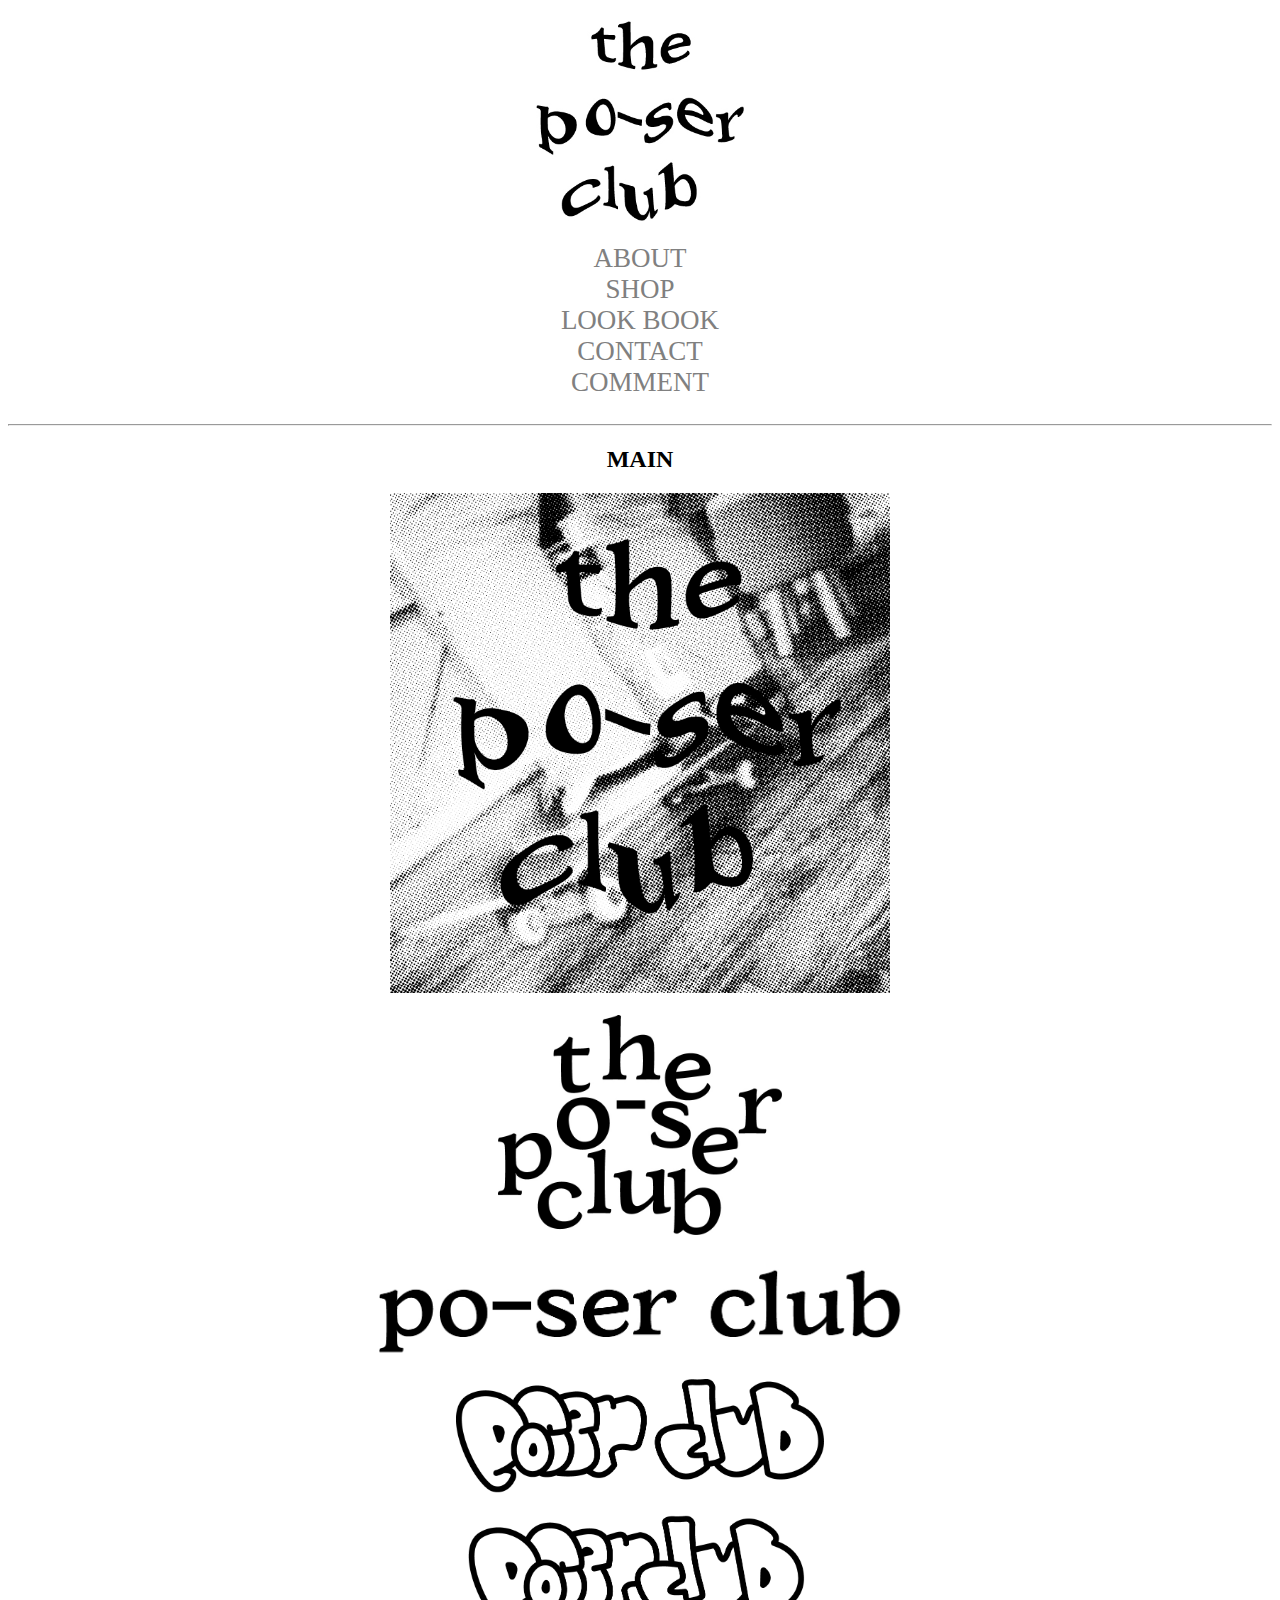
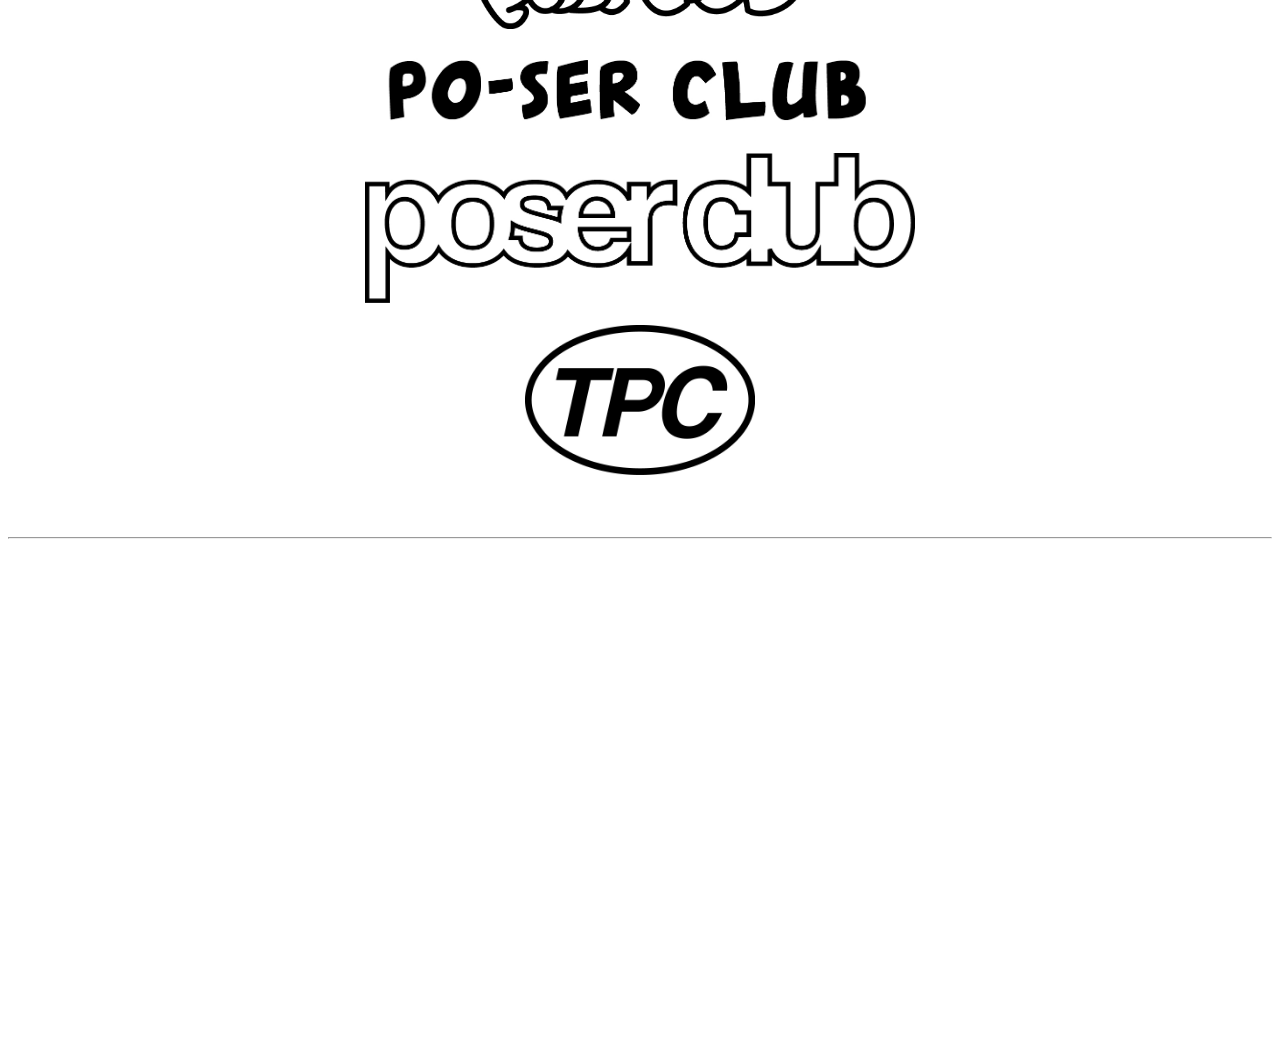
<file: index.html>
<!doctype html>
<html>

<head>
  <title>POSERCLUB_BUSAN</title>
  <meta charset="utf-8">

  <style>
   a {
     color:black;
     text-decoration: none;
   }
    .saw {
       color:grey;
    }

    ul {
      font-size: 27px;
      list-style-type: none;
      text-align: center;
      list-style:none;margin:0;padding:0;
    }

    h2 {
      text-align: center;
    }

    img {
  display: block;
  margin-left: auto;
  margin-right: auto;
    }
    .youtubeWrap {
   			position: relative;
   			overflow: hidden;
   			width : 50%;
   			height : 0;
   			padding-bottom: 28.174%;
   			 margin : 0 auto;

   		}

          @media (max-width: 800px) { /* 밑에서 설명한다. */
   		.youtubeWrap {
   				width : 100%;
   				padding-bottom: 56.25%;
   			}
   		}
         .youtubeWrap iframe {
   			position: absolute;
   			top: 0;
   			left: 0;
   			width: 100%;
   			height: 100%;
   		}

  </style>


    <!-- Global site tag (gtag.js) - Google Analytics -->
  <script async src="https://www.googletagmanager.com/gtag/js?id=G-S7CLXZ8DVG"></script>
  <script>
    window.dataLayer = window.dataLayer || [];
    function gtag(){dataLayer.push(arguments);}
    gtag('js', new Date());

    gtag('config', 'G-S7CLXZ8DVG');
  </script>
</head>

<body>

  <h1>
    <a href="index.html"><img src="logo.jpg" height= 200></a>
  </h1>

  <ul>
    <li><a href="1.html" class="saw">ABOUT</a></li>
    <li><a href="2.html" class="saw">SHOP</a></li>
    <li><a href="3.html" class="saw">LOOK BOOK</a></li>
    <li><a href="4.html" class="saw">CONTACT</a></li>
    <li><a href="5.html" class="saw">COMMENT</a></li>
  </ul><br>
  <hr>

  <h2>MAIN</h2>
<h3>
     <a><img src="포져클럽.jpg" height=500></a><br>
     <a><img src="logo2.jpg" height=220></a><br>
     <a><img src="logo3.jpg" height=100></a><br>
     <a><img src="logo4.jpg" height=250></a><br>
     <a><img src="logo5.jpg" height=80></a><br>
     <a><img src="logo6.jpg" height=150></a><br>
     <a><img src="logo7.jpg" height=150></a>
</h3></br></br>
     <hr>
     <br>
     <div  class="youtubeWrap">
      <iframe width="560" height="315" src="https://www.youtube.com/embed/tsaN8hywtKM"
       frameborder="0" allow="accelerometer; autoplay; clipboard-write; encrypted-media; gyroscope; picture-in-picture"
        allowfullscreen></iframe>
      </div></br></br></br></br></br></br>

</body>
</file>
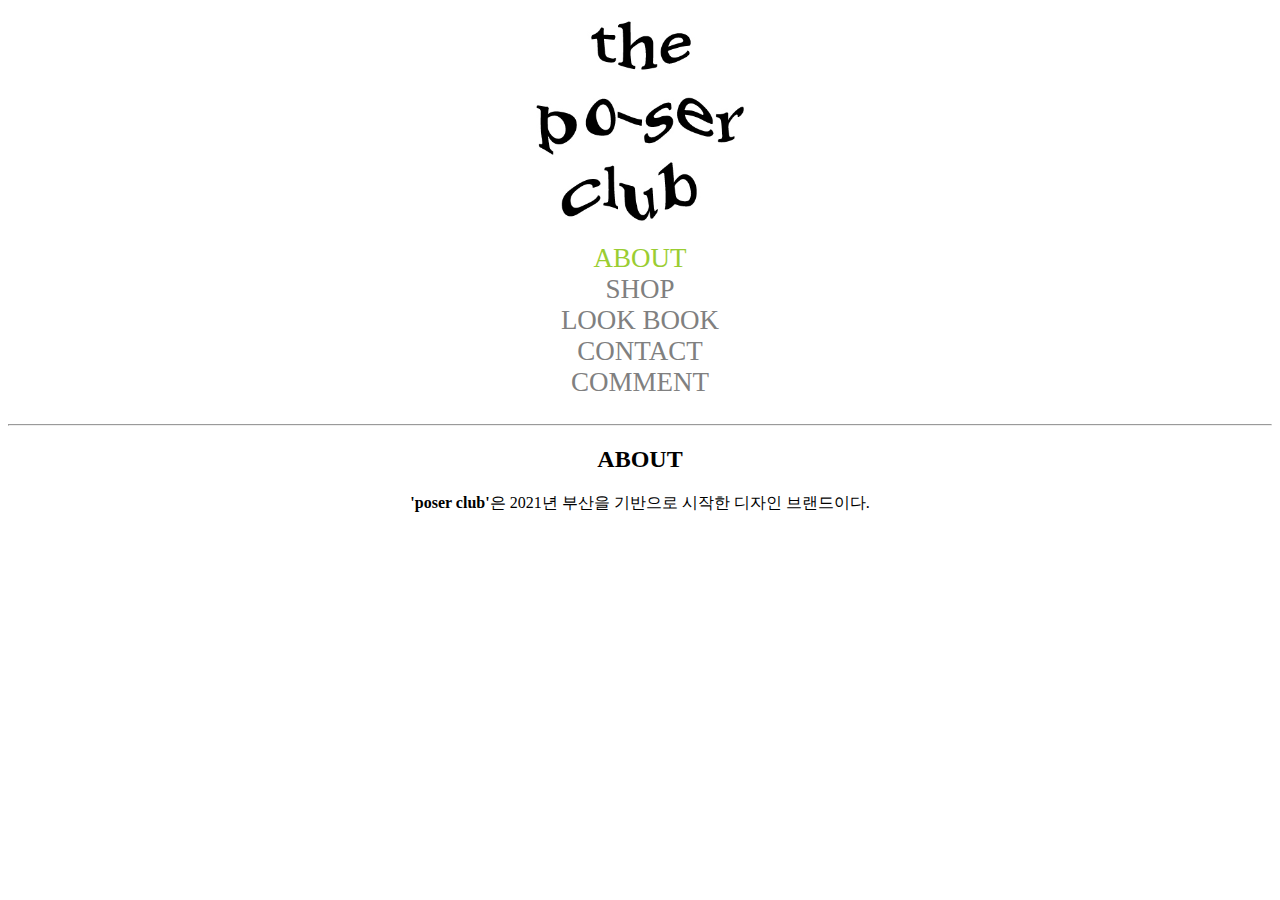
<file: 1.html>
<!doctype html>
<html>
<head>
  <title>POSERCLUB_BUSAN</title>
  <meta charset="utf-8">

  <style>
   a {
     color:black;
     text-decoration: none;
   }
   ul {
     font-size: 27px;
     list-style-type: none;
     text-align: center;
     list-style:none;margin:0;padding:0;
   }
   h2,p {
        text-align: center;
   }
/* 페이지 기본적으로는 회색 내가 보는거는 연두색 */
  .saw {
    color:grey;
  }
  #active {
    color:yellowgreen;
  }
  img {
    display: block;
    margin-left: auto;
    margin-right: auto;
  }
  </style>

  <!-- Global site tag (gtag.js) - Google Analytics -->
<script async src="https://www.googletagmanager.com/gtag/js?id=G-S7CLXZ8DVG"></script>
<script>
 window.dataLayer = window.dataLayer || [];
 function gtag(){dataLayer.push(arguments);}
 gtag('js', new Date());

 gtag('config', 'G-S7CLXZ8DVG');
</script>
</head>

<body>
  <h1><a href="index.html"><img src="logo.jpg" height= 200></a></h1>
  <ul>
    <li><a href="1.html" class="saw" id="active">ABOUT</a></li>
    <li><a href="2.html" class="saw">SHOP</a></li>
    <li><a href="3.html" class="saw">LOOK BOOK</a></li>
    <li><a href="4.html" class="saw">CONTACT</a></li>
    <li><a href="5.html" class="saw">COMMENT</a></li>
  </ul><br>
    <hr>
    <h2>ABOUT</h2>
      <p><strong><a href="index.html" style="font-family:gothic; ">'poser club'</a></strong>은 2021년 부산을 기반으로 시작한 디자인
        브랜드이다.</p></body>
</file>
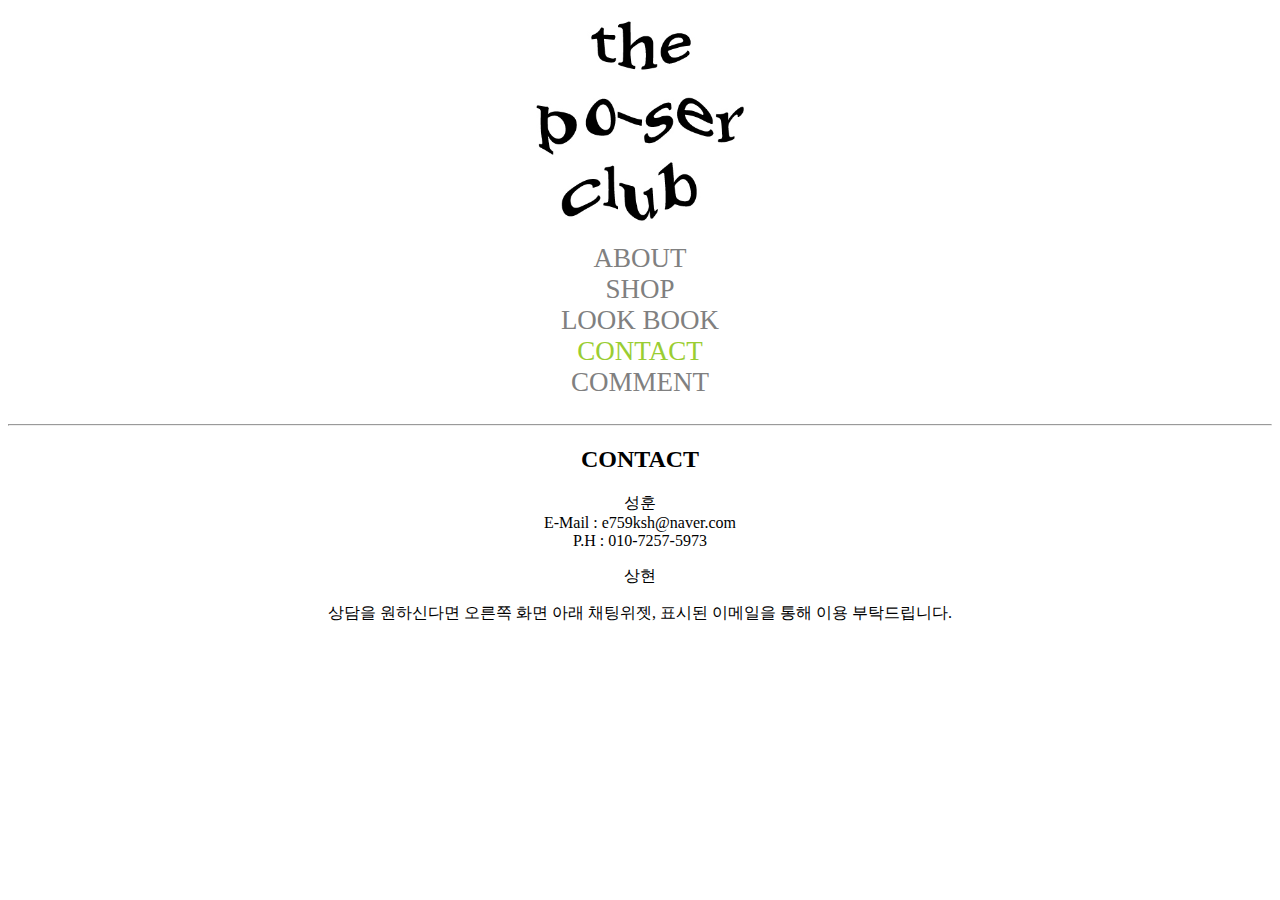
<file: 4.html>
<!doctype html>
<html>
<head>
  <title>POSERCLUB_BUSAN</title>
  <meta charset="utf-8">

  <style>
   a {
     color:black;
     text-decoration: none;
   }
   ul {
     font-size: 27px;
     list-style-type: none;
     text-align: center;
     list-style:none;margin:0;padding:0;}
  .saw {
    color:grey;
  }

  #active {
    color:yellowgreen;
  }

  img {
    display: block;
    margin-left: auto;
    margin-right: auto;
  }
  h2, p {
    text-align: center
  }
  </style>

    <!-- Global site tag (gtag.js) - Google Analytics -->
  <script async src="https://www.googletagmanager.com/gtag/js?id=G-S7CLXZ8DVG"></script>
  <script>
    window.dataLayer = window.dataLayer || [];
    function gtag(){dataLayer.push(arguments);}
    gtag('js', new Date());

    gtag('config', 'G-S7CLXZ8DVG');
  </script>
</head>

<body>
  <h1><a href="index.html"><img src="logo.jpg" height= 200
    ></a></h1>
    <ul>
      <li><a href="1.html"class="saw">ABOUT</a></li>
      <li><a href="2.html"class="saw">SHOP</a></li>
      <li><a href="3.html"class="saw">LOOK BOOK</a></li>
      <li><a href="4.html"class="saw" id="active">CONTACT</a></li>
      <li><a href="5.html"class="saw">COMMENT</a></li>
    </ul><br>
    <hr>

 <h2>CONTACT</h2>
    <p> 성훈<br>
    E-Mail : e759ksh@naver.com<br>
    P.H : 010-7257-5973</p>
    <p> 상현
    </p>
    <p>
  상담을 원하신다면 오른쪽 화면 아래 채팅위젯, 표시된 이메일을 통해 이용 부탁드립니다.
    </p>
    <p>
        <!--Start of Tawk.to Script-->
    <script type="text/javascript">
    var Tawk_API=Tawk_API||{}, Tawk_LoadStart=new Date();
    (function(){
    var s1=document.createElement("script"),s0=document.getElementsByTagName("script")[0];
    s1.async=true;
    s1.src='https://embed.tawk.to/6012407ca9a34e36b9712f0d/1et3knqnb';
    s1.charset='UTF-8';
    s1.setAttribute('crossorigin','*');
    s0.parentNode.insertBefore(s1,s0);
    })();
    </script>
    <!--End of Tawk.to Script-->
  </p>
</body>
</file>
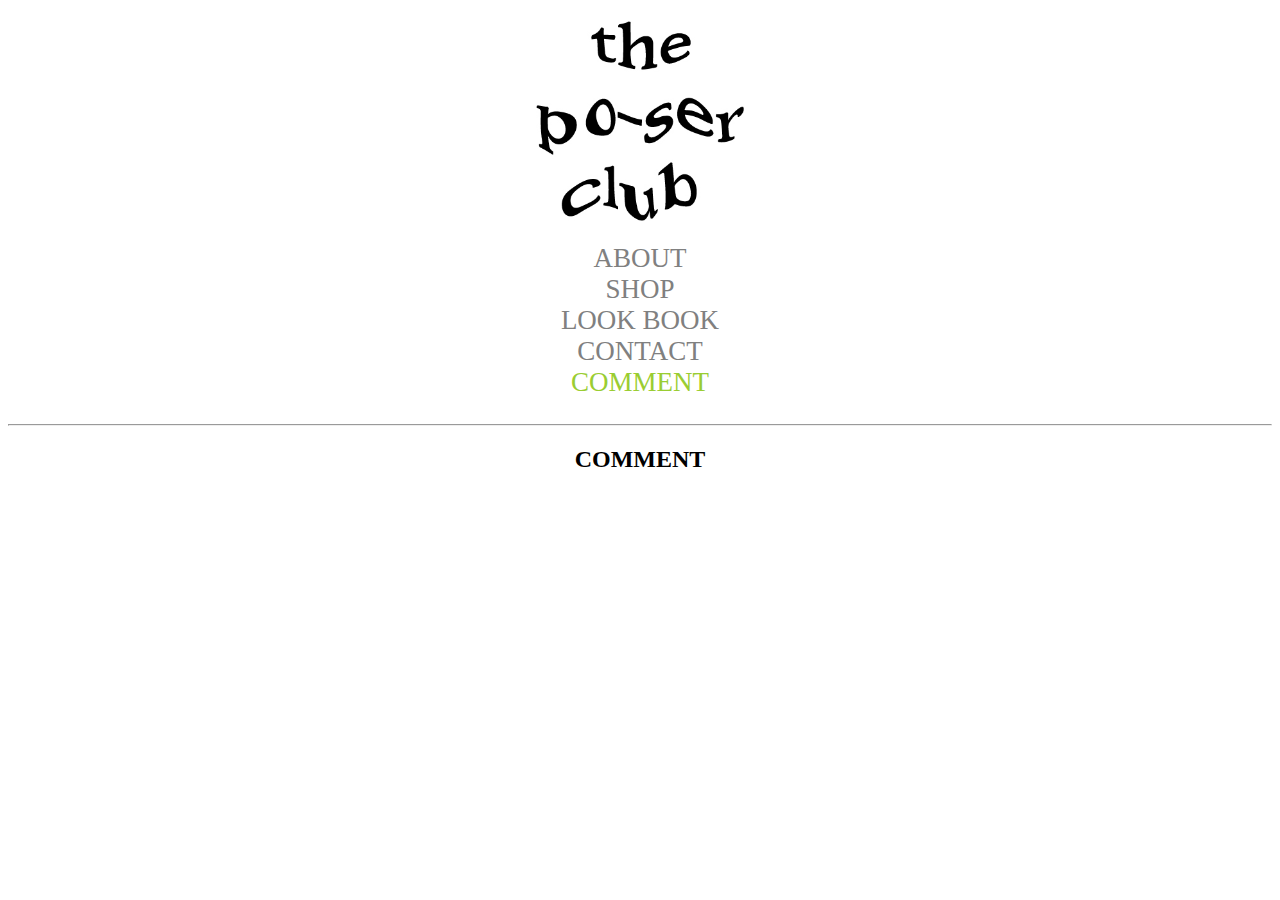
<file: 5.html>
<!doctype html>
<html>
<head>
  <title>POSERCLUB_BUSAN</title>
  <meta charset="utf-8">

  <style>
   a {
     color:black;
     text-decoration: none;
   }
   ul {
     font-size: 27px;
     list-style-type: none;
     text-align: center;
     list-style:none;margin:0;padding:0;
   }
    .saw {
      color:grey;
    }
    #active {
      color:yellowgreen;
    }
    img {
      display: block;
      margin-left: auto;
      margin-right: auto;
    }
    h2 {
      text-align: center;
    }
 </style>


  <!-- Global site tag (gtag.js) - Google Analytics -->
<script async src="https://www.googletagmanager.com/gtag/js?id=G-S7CLXZ8DVG"></script>
<script>
  window.dataLayer = window.dataLayer || [];
  function gtag(){dataLayer.push(arguments);}
  gtag('js', new Date());

  gtag('config', 'G-S7CLXZ8DVG');
</script>
</head>



<body>
  <h1>
    <a href="index.html"class="saw"><img src="logo.jpg" height= 200></a>
  </h1>
    <ul>
      <li><a href="1.html"class="saw">ABOUT</a></li>
      <li><a href="2.html"class="saw">SHOP</a></li>
      <li><a href="3.html"class="saw">LOOK BOOK</a></li>
      <li><a href="4.html"class="saw">CONTACT</a></li>
      <li><a href="5.html"class="saw" id="active">COMMENT</a></li>
    </ul><br>
    <hr>

   <h2>COMMENT</h2>
  <p>
        <div id="disqus_thread"></div>
    <script>
        /**
        *  RECOMMENDED CONFIGURATION VARIABLES: EDIT AND UNCOMMENT THE SECTION BELOW TO INSERT DYNAMIC VALUES FROM YOUR PLATFORM OR CMS.
        *  LEARN WHY DEFINING THESE VARIABLES IS IMPORTANT: https://disqus.com/admin/universalcode/#configuration-variables    */
        /*
        var disqus_config = function () {
        this.page.url = PAGE_URL;  // Replace PAGE_URL with your page's canonical URL variable
        this.page.identifier = PAGE_IDENTIFIER; // Replace PAGE_IDENTIFIER with your page's unique identifier variable
        };
        */
        (function() { // DON'T EDIT BELOW THIS LINE
        var d = document, s = d.createElement('script');
        s.src = 'https://web1-916dkk8viq.disqus.com/embed.js';
        s.setAttribute('data-timestamp', +new Date());
        (d.head || d.body).appendChild(s);
        })();
    </script>
    <noscript>Please enable JavaScript to view the <a href="https://disqus.com/?ref_noscript">comments powered by Disqus.</a></noscript>
  </p>
</body>
</file>
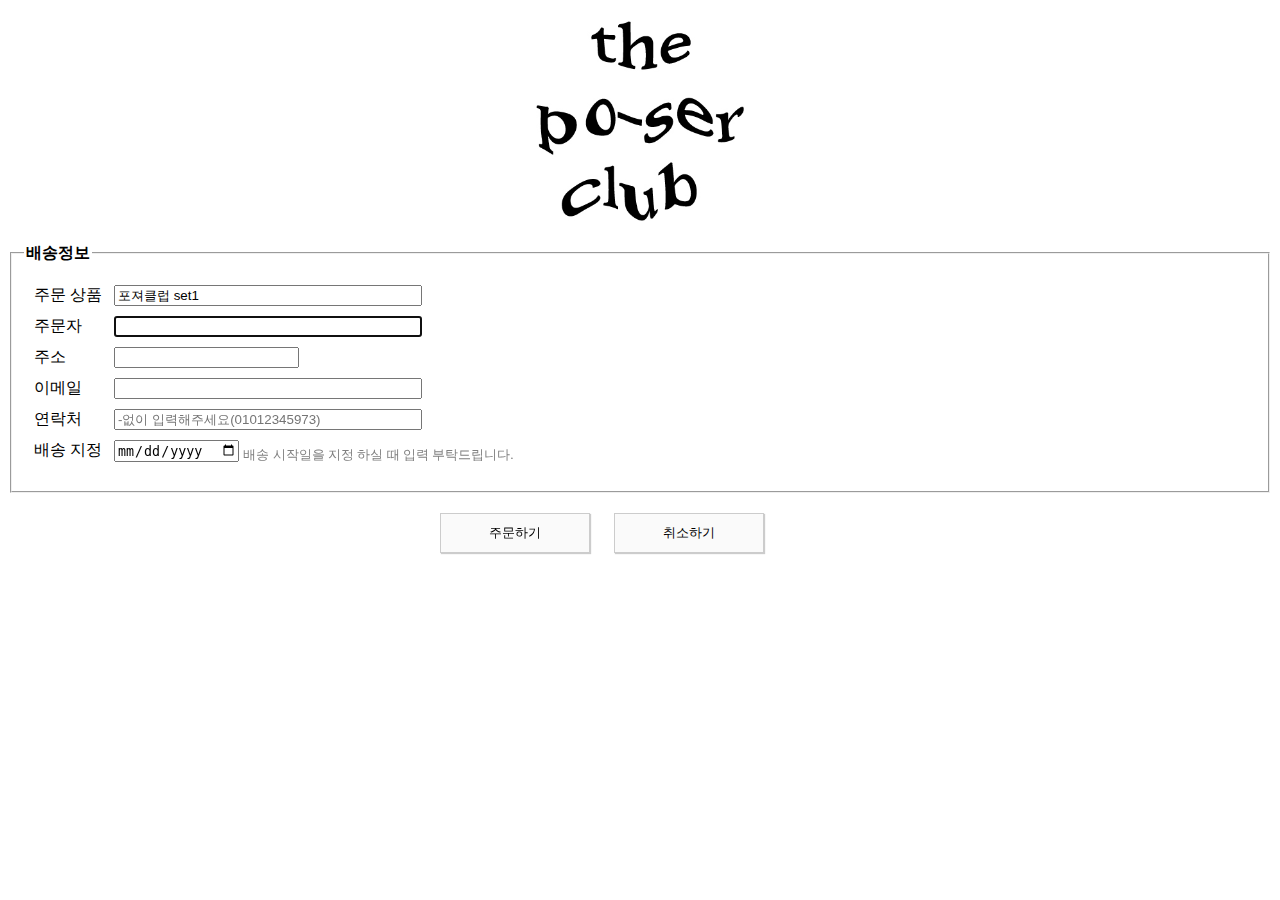
<file: buy.html>
<!DOCTYPE html>
<html lang="ko">
<head>
  <meta charset="UTF-8">
  <title>POSERCLUB_BUSAN</title>
  <link rel="stylesheet" href="css/form2.css">
</head>
<style>
  sub {
    color:gray;
  }
  ul {
    list-style:none;
  }
 
  img {
  display: block;
  margin-left: auto;
  margin-right: auto;
    }

</style>
<body>
  <h1><a href="index.html"><img src="logo.jpg" height= 200
    ></a></h1>
  <form>
  <fieldset>
    <legend>배송정보</legend>
    <ul id="shipping">
      <li>
        <label for="object">주문 상품</label>
        <input type="text" id="object" value="포져클럽 set1" readonly> 
      </li>
      <li>
        <label for="name">주문자</label>
        <input type="text" id="name" autofocus required>
      </li>
      <li>
        <label for="adress">주소</label>
        <input type="addr" id="adress" autofocus required>
      </li>
      <li>
        <label for="email">이메일</label>
        <input type="email" id="email">
      </li>
      <li>
        <label for="phone">연락처</label>
        <input type="tel" id="phone" placeholder="-없이 입력해주세요(01012345973)"
        required>
      </li>
      <li>
        <label for="shippingdate">배송 지정</label>
        <input type="date" id="shippingdate">
          <sub>배송 시작일을 지정 하실 때 입력 부탁드립니다.</sub>
      </li>
    </ul>
  </fieldset>
  <div>
    <input type="submit" value="주문하기">
    <input type="reset" value="취소하기">
  </div>
</form>
</body>
</html>
</file>
<file: css/form2.css>
fieldset {  /* 모든 fieldset 요소에 적용할 스타일 */
  margin-bottom:20px;  /* 아래쪽 마진 */ 
}
fieldset legend {  /* fieldset 요소의 하위 legend 요소에 적용할 스타일 */
  font-weight:bold;  /* 폰트 굵기 */
}
ul { /* 모든 ul 요소에 적용할 스타일 */
  list-style:none;  /* 불릿 없애기 */
  padding-left:0;  /* 왼쪽 패딩 */ 
}
li {  /* 모든 li 요소에 적용할 스타일 */
  margin:10px;  /* 마진 */
}
#shipping li label {  /* #shipping 요소의 하위 li label 요소에 적용할 스타일 */
 width:80px;  /* 라벨 너비 */
 float:left;  /* 좌우로 배치 */
 text-align:left; /* 텍스트 왼쪽 정렬 */    
}
input[type="text"], input[type="tel"], input[type="email"] {   /* type="text", type="tel", type="email"인 input 요소에 적용할 스타일 */
  width:300px;   /* 너비 */
}

/* '주문하기', '취소하기' 버튼 */
div {  /* 모든 div 요소에 적용할 스타일 */
  width:400px;  /* 너비 */
  margin:15px auto;  /* 화면 중앙에 배치 */
}
input[type="submit"], input[type="reset"] {  /* type="submit", type="reset"인 input 요소에 적용할 스타일 */
  text-align:center;  /* 텍스트 중앙 정렬 */
  width:150px;  /* 너비 */
  height:40px;  /* 높이 */    
  background-color:#fafafa;  /* 배경색 */
  border:1px solid #ccc; /* 테두리 */
  box-shadow: 1px 1px 1px #ccc;  /* 그림자 */
}
input[type="submit"] {  /* type="submit"인 input 요소에 적용할 스타일 */
  margin-right:20px;  /* 오른쪽 마진 */
}
</file>
